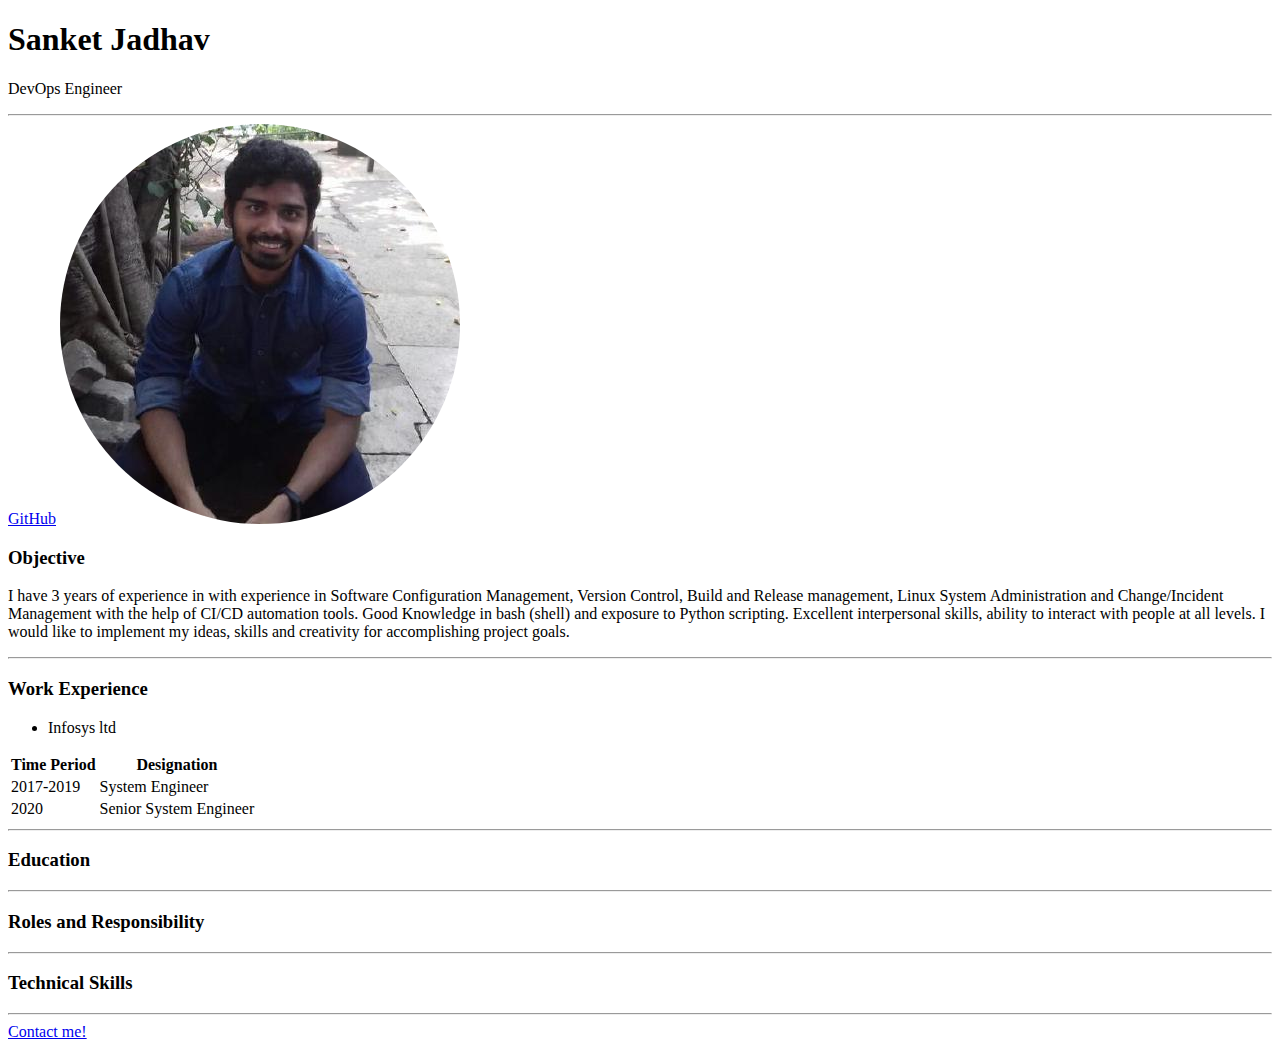
<file: index.html>
<!DOCTYPE html>
<html lang="en">
<head>
    <meta charset="UTF-8">
    <meta name="viewport" content="width=10, initial-scale=1.0">
    <link rel="stylesheet" type="text/css" href="style.css">
    <title>Sanket Jadhav</title>
</head>
<body>
    <h1>Sanket Jadhav</h1>
    <p>DevOps Engineer</p>
    <hr>
    <a href="https://github.com/">GitHub</a>
    <img src="images\Sanket.png" alt="Sanket Jadhav">
    <h3>Objective</h3>
    <p>
        I have 3 years of experience in with experience in Software Configuration Management, 
        Version Control, Build and Release management, Linux System Administration and Change/Incident 
        Management with the help of CI/CD automation tools. Good Knowledge in bash (shell) and exposure 
        to Python scripting. Excellent interpersonal skills, ability to interact with people at all levels. 
        I would like to implement my ideas, skills and creativity for accomplishing project goals. 
    </p>
    <hr>
    <h3>Work Experience</h3>
    <ul>
        <li>Infosys ltd</li>
    </ul>
    <table>
        <thead>
            <tr>
                <th>Time Period</th>
                <th>Designation</th>
            </tr>
        </thead>
        <tbody>
            <tr>
                <td>2017-2019</td>
                <td>System Engineer</td>
            </tr>
            <tr>
                <td>2020</td>
                <td>Senior System Engineer</td>
            </tr>
        </tbody>
    </table>
    <hr>
    <h3>Education</h3>
    <p></p>
    <hr>
    <h3>Roles and Responsibility</h3>
    <p></p>
    <hr>
    <h3>Technical Skills</h3>
    <p></p>
    <hr>
    <a href="contactPage.html">Contact me!</a>
</body>
</html>
</file>
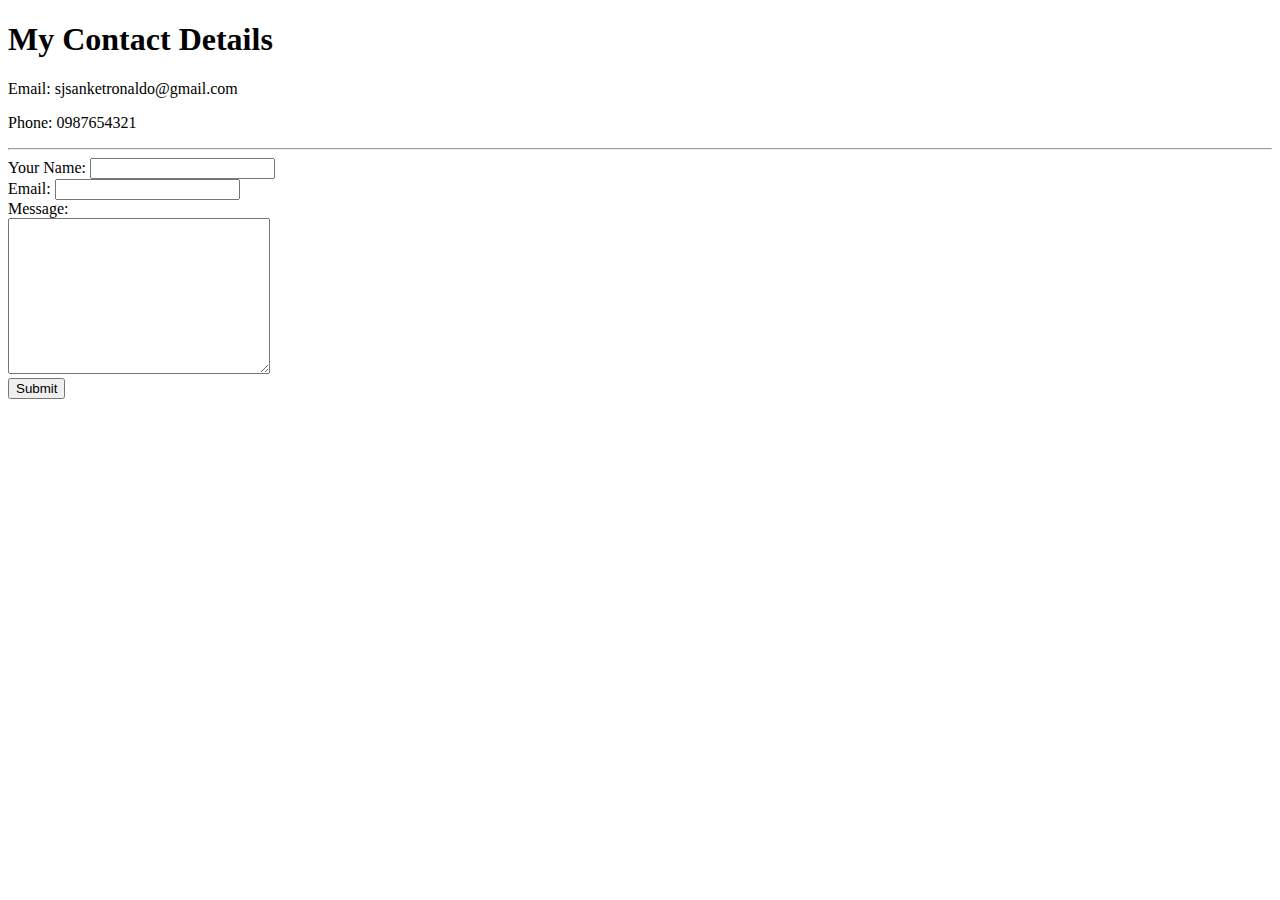
<file: contactPage.html>
<!DOCTYPE html>
<html lang="en">
<head>
    <meta charset="UTF-8">
    <meta name="viewport" content="width=device-width, initial-scale=1.0">
    <title>Document</title>
</head>
<body>
    <div>
        <h1>My Contact Details</h1>
        <p>Email: sjsanketronaldo@gmail.com</p>
        <p>Phone: 0987654321</p>
    </div>
    <hr>
    <div>
        <form action="mailto:sjsanketronaldo@gmail.com" method="POST" enctype="text/plain">
            <label>Your Name:</label>
            <input type="text" name="yourName" value=""><br>
            <label>Email:</label>
            <input type="email" name="yourEmail" value=""><br>
            <label>Message:</label><br>
            <textarea name="yourMessage" rows="10" cols="30" required></textarea><br>
            <input type="submit" name="">
        </form>
    </div>
</body>
</html>
</file>
<file: style.css>
#MyName{
    margin-bottom: -20px;
}
</file>
